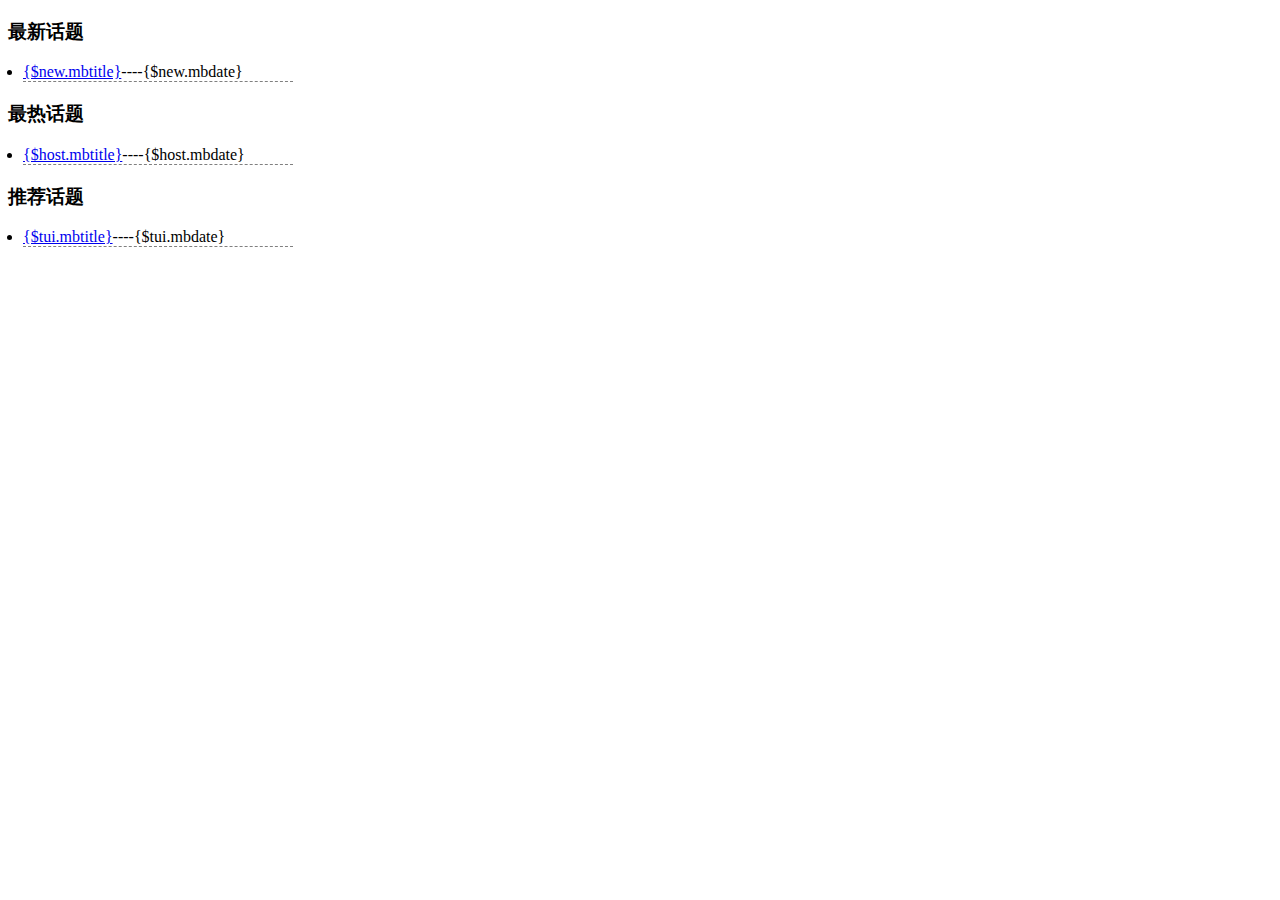
<file: mybbs/Home/View/Index/index.html>
<!DOCTYPE html>
<extend name="layout/layout" />
<html>
<head>
   <block name='title'><title>星辰在线</title></block>
</head>
<body>
<block name='main'>
    <!--操作主体开始-->
        <div class="caoZuo">  <div class="index">
            <div class="huaTi">
                <div class="indexLeft " >
                    <h3>最新话题</h3>
                    <div>
                        <ul>
                            <volist name="NewMess" id="new">
                            <li style="border-bottom: 1px dashed #808080;width:270px;margin-left: -25px">
                                <a href="{:U('Show/showManage')}?mbid={$new.mbid}">{$new.mbtitle}</a>----{$new.mbdate}</li>
                                </volist>
                        </ul>
                    </div>

                </div>
                <div class="indexcontent ">
                    <h3>最热话题</h3>
                    <ul>
                        <volist name="HostMess" id="host">
                            <li style="border-bottom: 1px dashed #808080;width:270px;margin-left: -25px">
                                <a href="{:U('Show/showManage')}?mbid={$host.mbid}">{$host.mbtitle}</a>----{$host.mbdate}</li>
                        </volist>
                    </ul>
                </div>
                <div class="indexright ">
                    <h3>推荐话题</h3>
                    <ul>
                        <volist name="TuiMess" id="tui">
                            <li style="border-bottom: 1px dashed #808080;width:270px;margin-left: -25px">
                                <a href="{:U('Show/showManage')}?mbid={$tui.mbid}">{$tui.mbtitle}</a>----{$tui.mbdate}</li>
                        </volist>
                    </ul>
                </div>
            </div>
        </div>
        </div>
        <!--操作主体结束-->

</block>
</body>
</html>
</file>
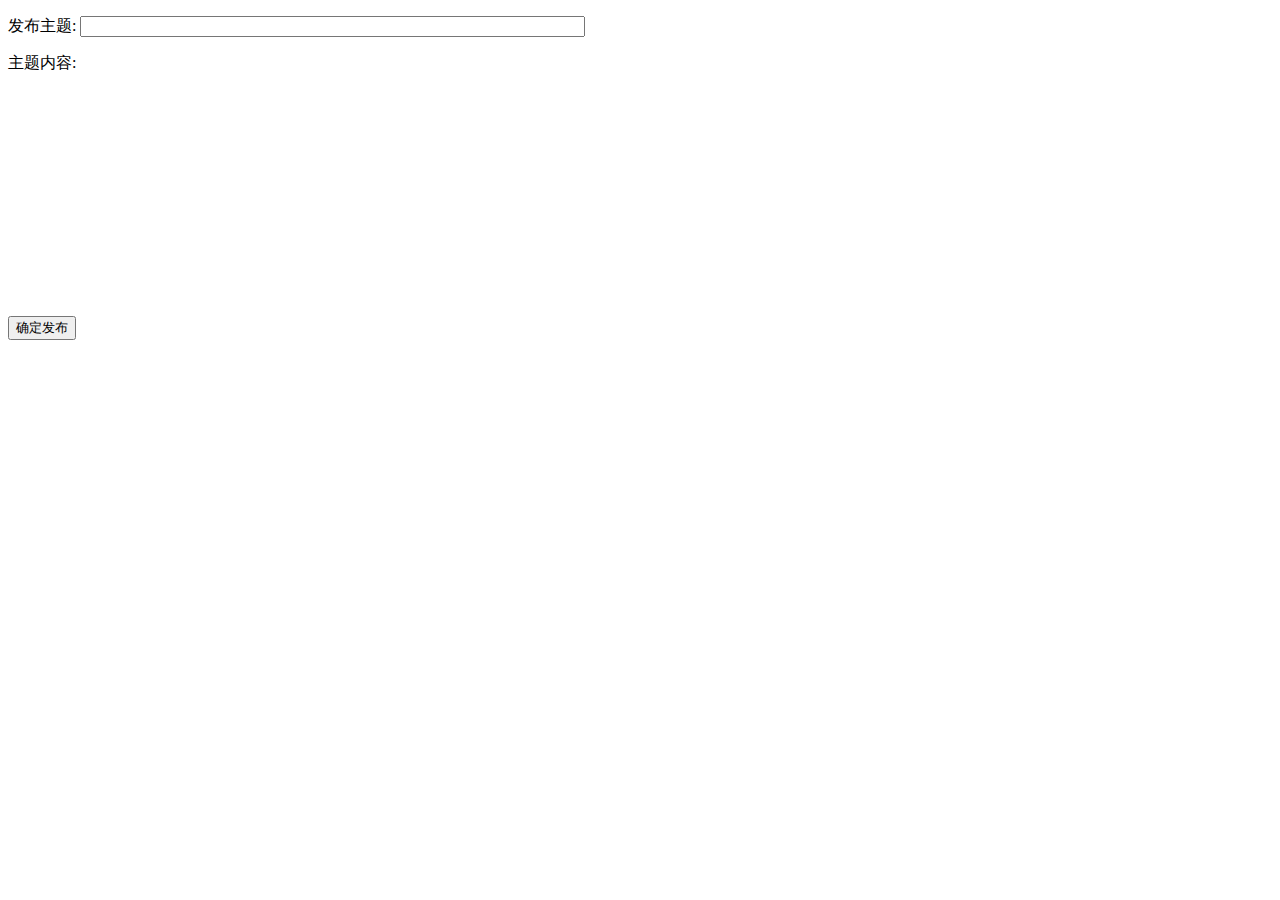
<file: mybbs/Home/View/Liuyan/liuyan.html>
<!DOCTYPE html>
<extend name="layout/layout" />
<html>
<head>
    <block name='title'><title>用户留言</title></block>
</head>
<body>
<block name="main">
    <div class="caoZuo">
        <import file="editor/kindeditor-min" />
        <import file="editor/lang/zh_CN" />
        <div class="right_box">
            <form action="{:U('Liuyan/addLiuYan')}" method="post" name="sendMsgForm">
                <p>发布主题: <input  type="text" size="60" name="subjectTitle" /></p>
                <p>主题内容:</p>
                <textarea id="contentqq" name="content" style="width:600px;height:200px;visibility:hidden;"></textarea>
                <p><input type="submit" name="sendSubject" value="确定发布" /></p>
            </form>
        </div>
        <import file="js/messageBoard" />
    </div>
</block>
</body>
</html>
</file>
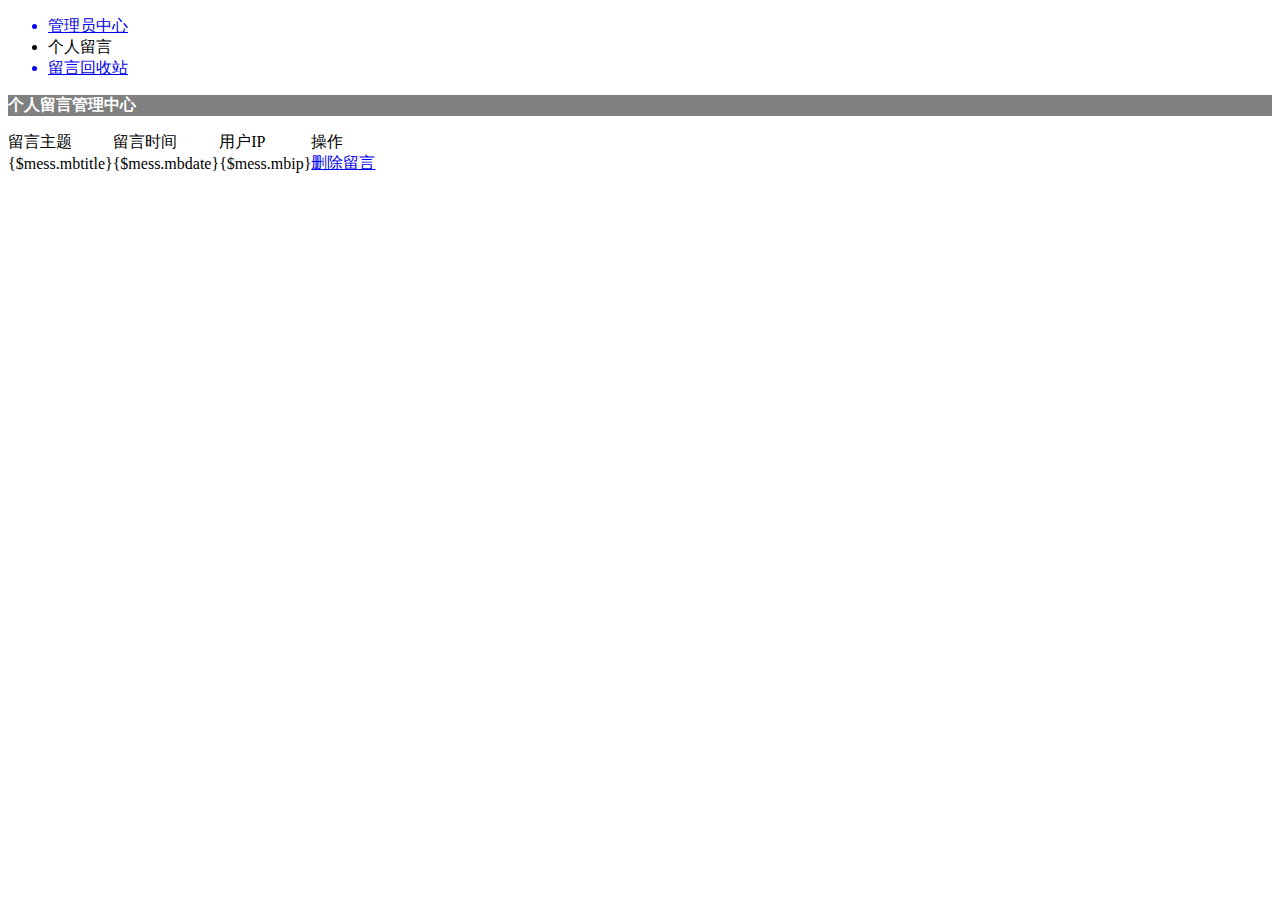
<file: mybbs/Home/View/Manage/manage.html>
<!DOCTYPE html>
<extend name="layout/layout" />
<html>
<head>
    <block name='title'><title>管理中心</title></block>
</head>
<body>
<block name="main">
    <div class="caoZuo"><div class="manageDiv">
        <div class="leftManageDiv">
            <ul>
                <a id="manageUser" href="{:U('Manage/usermanage')}"><li>管理员中心</li></a>
                <li>个人留言</li>
                <a href="{:U('Manage/recycle')}"><li>留言回收站</li></a>
            </ul>
        </div>
        <div class="userLunManage">
            <p class="userLunM" style="background-color: #808080;color: white;font-weight: bold">个人留言管理中心</p>
            <span class="userLunL">
            <table class="table" cellspacing="0" cellpadding="0">
                <tr><td style="display: none">留言编号</td><td style="width: 100px">留言主题</td><td>留言时间</td><td>用户IP</td><td>操作</td></tr>
                <volist name="UserMess" id="mess">
                <tr>
                    <td>{$mess.mbtitle}</td>
                    <td>{$mess.mbdate}</td>
                    <td>{$mess.mbip}</td>
                    <td>
                        <span><a href="{:U('Manage/updateMessage')}?mbid={$mess.mbid}">删除留言</a></span>
                    </td></tr>
                </volist>
            </table>
            </span>
        </div>
    </div>
        <script type="text/javascript">
            window.onload=function(){
                var type=document.getElementById('userTypes');
                var  manage=document.getElementById('manageUser');
                if(type.innerHTML =='a' || type.innerHTML == 'b'){
                    manage.style.display='block';
                }else{
                    manage.style.display='none';
                }
            }
        </script>
    </div>
</block>
</body>
</html>
</file>
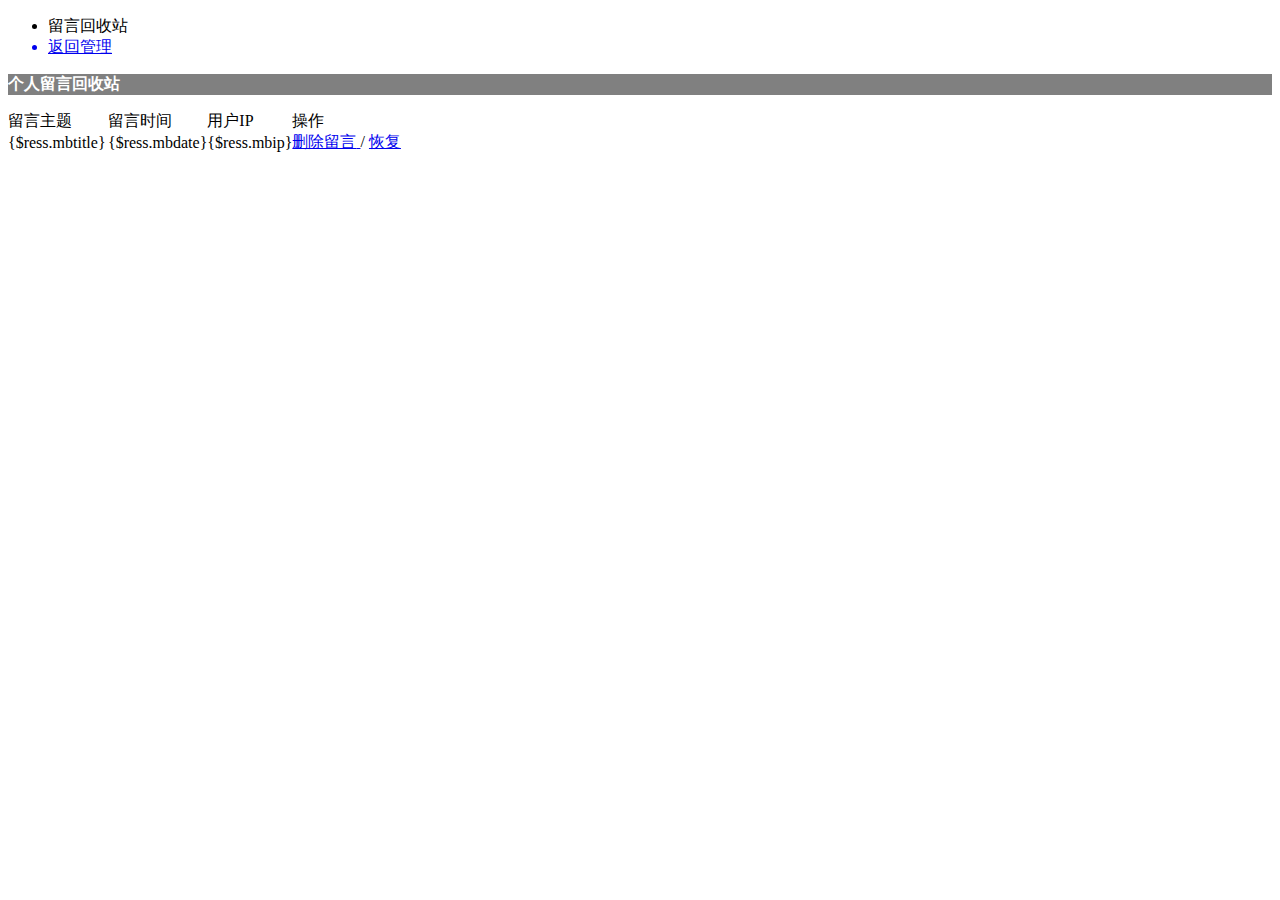
<file: mybbs/Home/View/Manage/recycle.html>
<!DOCTYPE html>
<extend name="layout/layout" />
<html>
<head>
    <block name='title'><title>留言回收站</title></block>
</head>
<body>
<block name="main">
    <div class="caoZuo">
        <div class="manageDiv">
            <div class="leftManageDiv">
                <ul>
                    <li>留言回收站</li>
                    <a href="{:U('Manage/manage')}"><li>返回管理</li></a>
                </ul>
            </div>
            <div class="userLunManage">
                <p class="userLunM" style="background-color: #808080;color: white;font-weight: bold">个人留言回收站</p>
            <span class="userLunL">
            <table class="table" cellspacing="0" cellpadding="0">
                <tr><td style="display: none">留言编号</td><td style="width: 100px">留言主题</td><td>留言时间</td><td>用户IP</td><td>操作</td></tr>
                <volist name="RecMess" id="ress">
                    <tr>
                        <td>{$ress.mbtitle}</td>
                        <td>{$ress.mbdate}</td>
                        <td>{$ress.mbip}</td>
                        <td>
                            <a href="{:U('Manage/delMessage')}?mbid={$ress.mbid}">
                            <span>删除留言</span>
                            </a>
                            /
                            <a href="{:U('Manage/huifuMessage')}?mbid={$ress.mbid}">
                                <span >恢复</span></a>
                        </td></tr>
                </volist>
            </table>
            </span>
            </div>
        </div>
    </div>
</block>
</body>
</html>
</file>
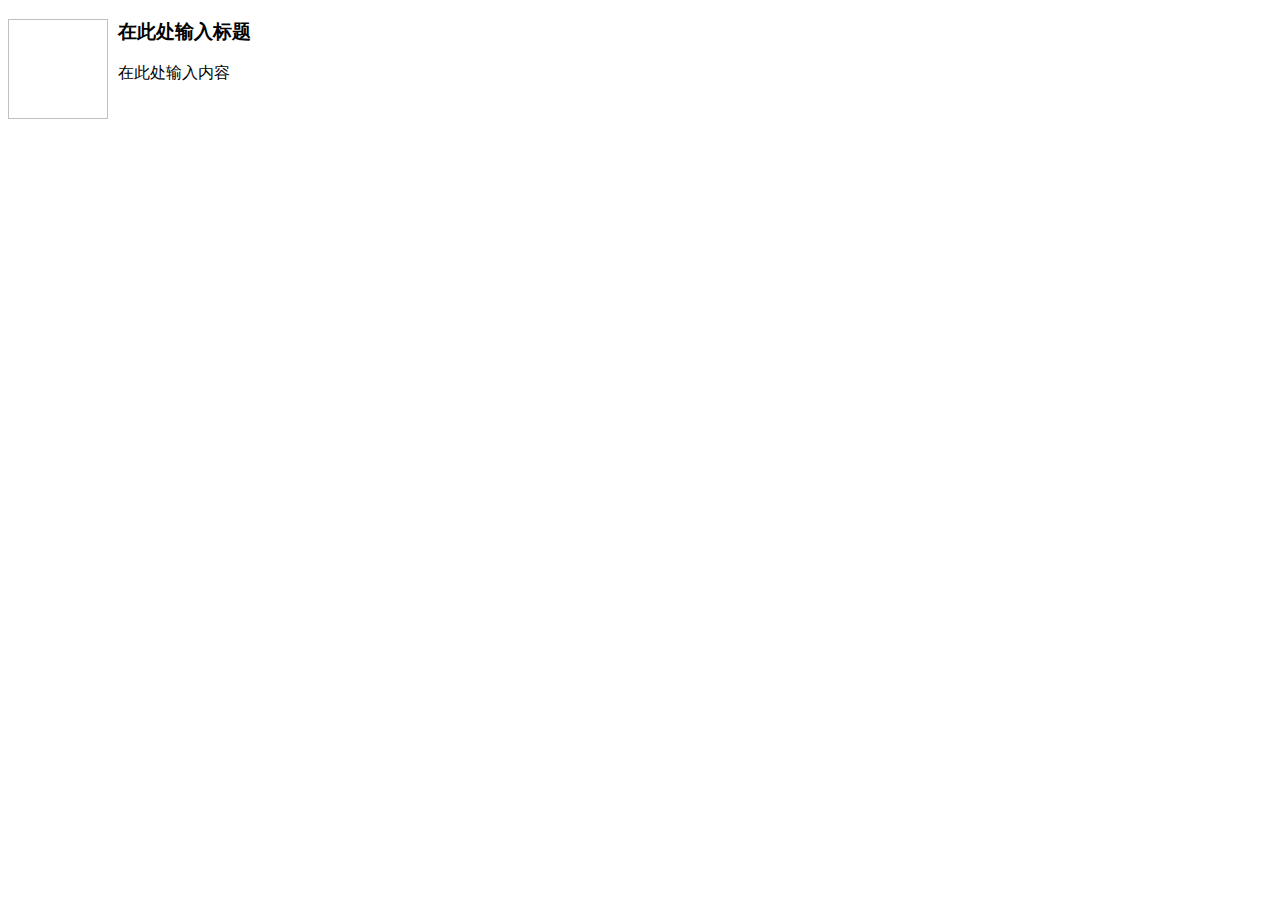
<file: Public/editor/plugins/template/html/1.html>
<!doctype html>
<html>
<head>
	<meta charset="utf-8" />
</head>
<body>
	<h3>
		<img align="left" height="100" style="margin-right: 10px" width="100" />在此处输入标题
	</h3>
	<p>
		在此处输入内容
	</p>
</body>
</html>
</file>
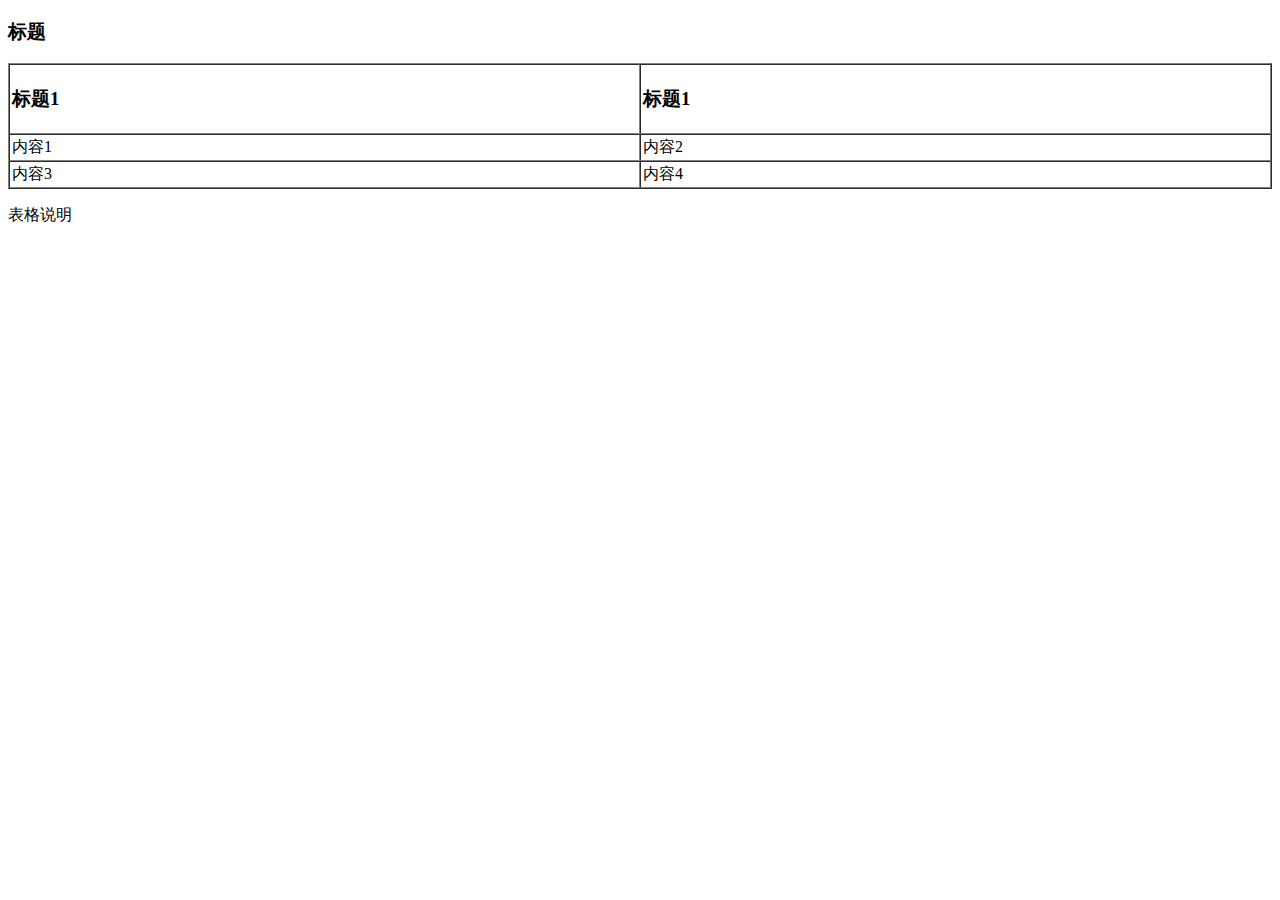
<file: Public/editor/plugins/template/html/2.html>
<!doctype html>
<html>
<head>
	<meta charset="utf-8" />
</head>
<body>
	<h3>
		标题
	</h3>
	<table style="width:100%;" cellpadding="2" cellspacing="0" border="1">
		<tbody>
			<tr>
				<td>
					<h3>标题1</h3>
				</td>
				<td>
					<h3>标题1</h3>
				</td>
			</tr>
			<tr>
				<td>
					内容1
				</td>
				<td>
					内容2
				</td>
			</tr>
			<tr>
				<td>
					内容3
				</td>
				<td>
					内容4
				</td>
			</tr>
		</tbody>
	</table>
	<p>
		表格说明
	</p>
</body>
</html>
</file>
